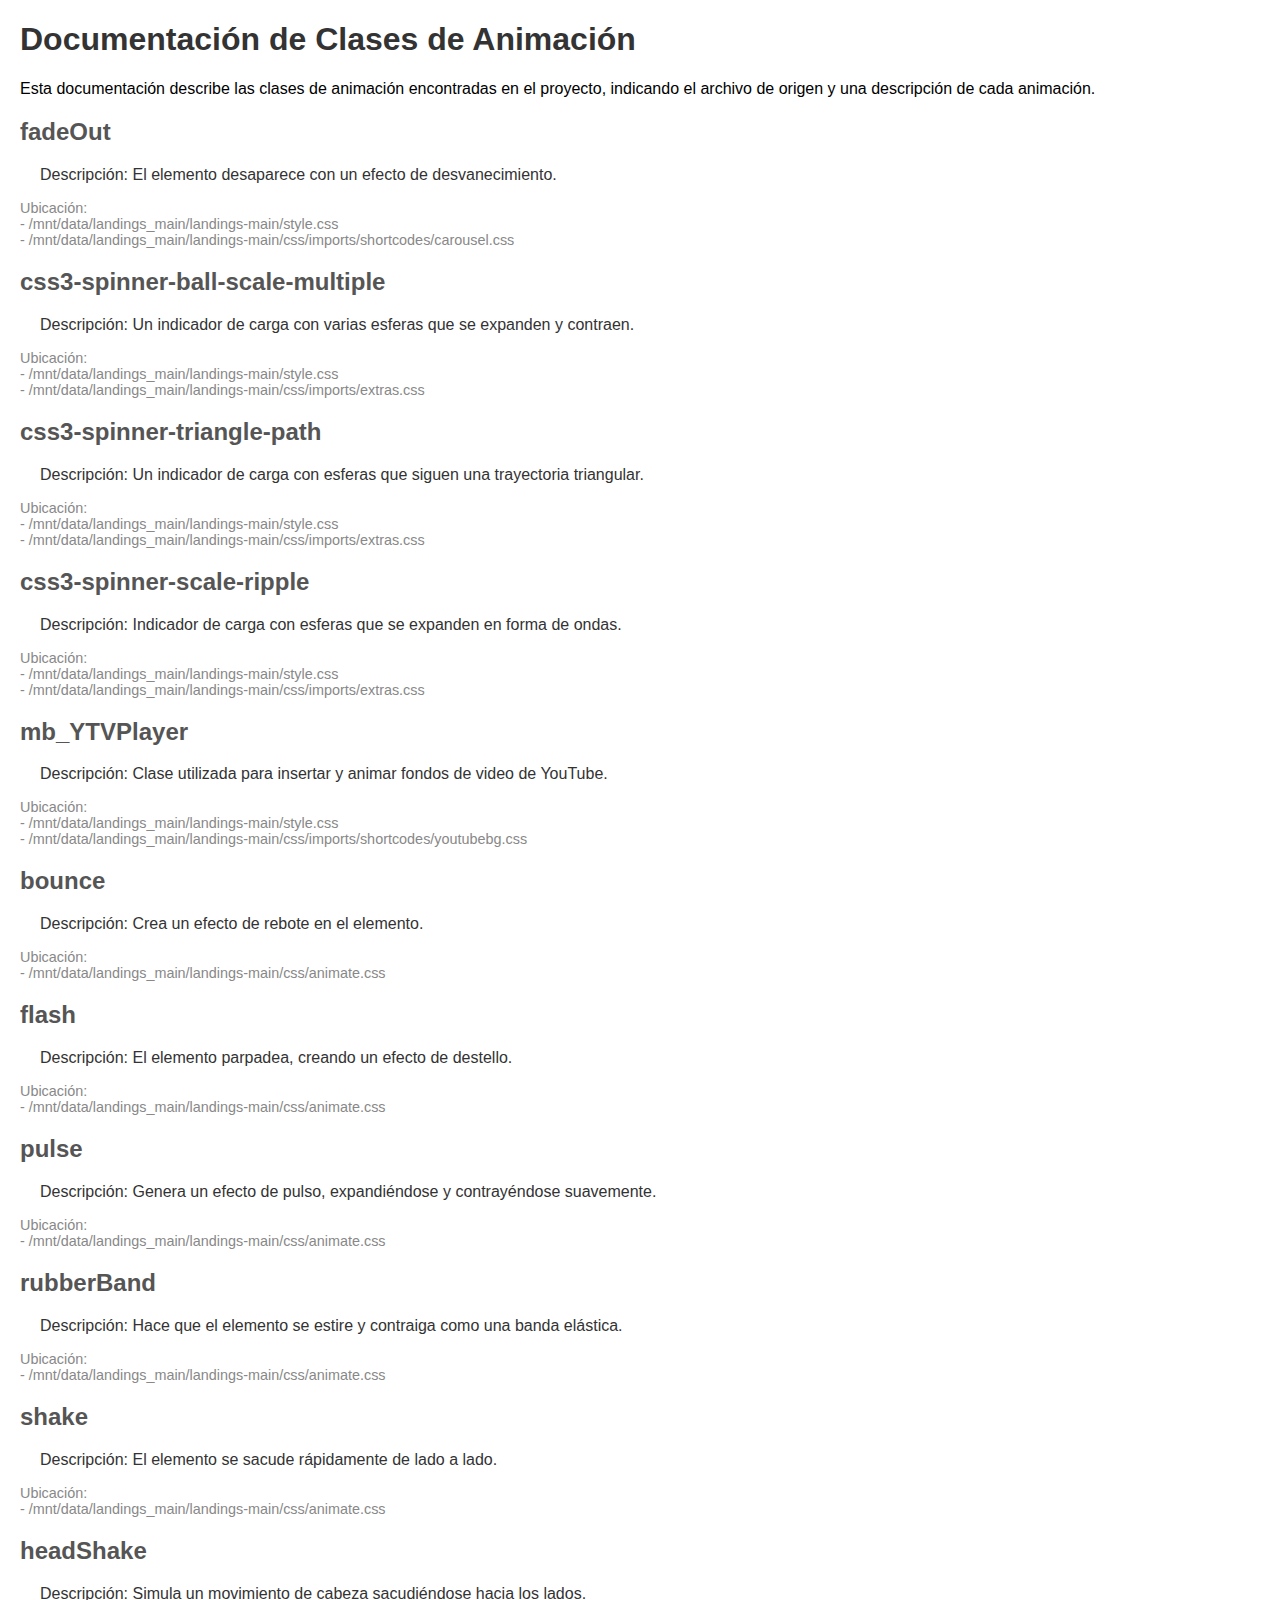
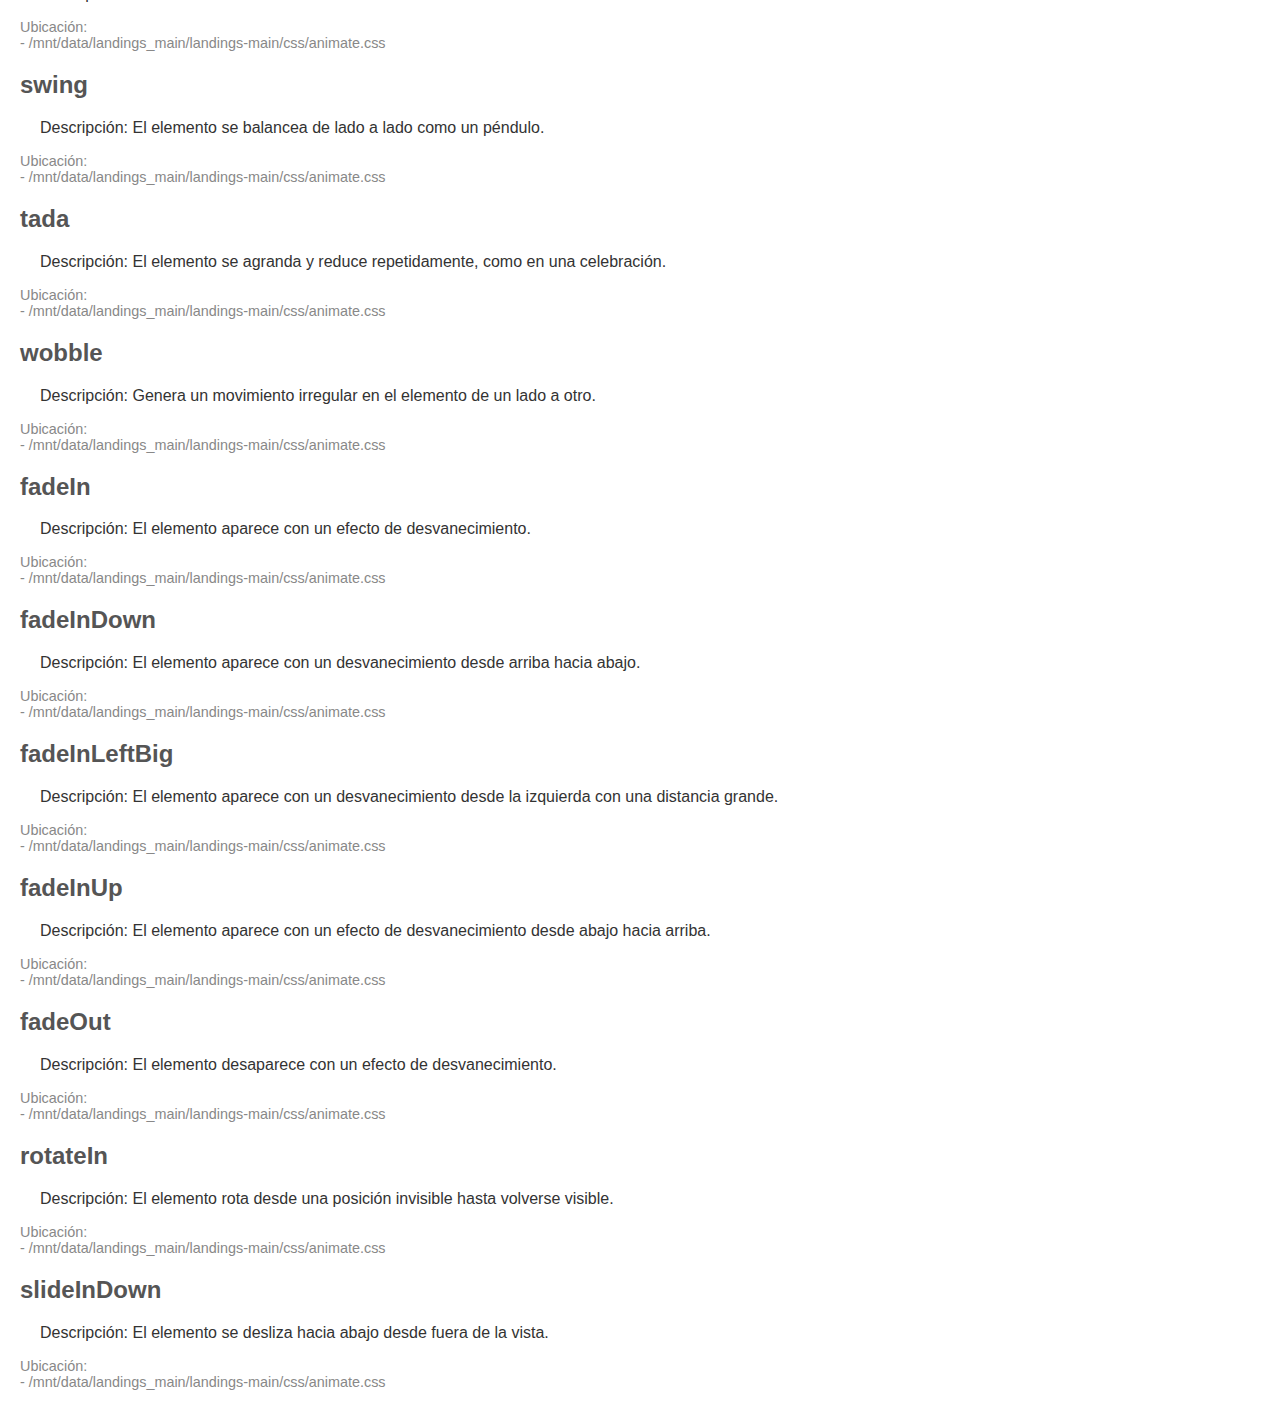
<file: documentation/animations.html>
<!DOCTYPE html>
<html lang="es">
<head>
    <meta charset="UTF-8">
    <meta name="viewport" content="width=device-width, initial-scale=1.0">
    <title>Documentación de Clases de Animación</title>
    <style>
        body { font-family: Arial, sans-serif; margin: 20px; }
        h1 { color: #333; }
        h2 { color: #555; margin-top: 20px; }
        .animation-class { margin-bottom: 15px; }
        .file-location { color: #888; font-size: 0.9em; }
        .description { margin-left: 20px; color: #333; }
    </style>
</head>
<body>

<h1>Documentación de Clases de Animación</h1>
<p>Esta documentación describe las clases de animación encontradas en el proyecto, indicando el archivo de origen y una descripción de cada animación.</p>
<div class='animation-class'>
    <h2>fadeOut</h2>
    <p class='description'>Descripción: El elemento desaparece con un efecto de desvanecimiento.</p>
    <p class='file-location'>Ubicación:
        <br> - /mnt/data/landings_main/landings-main/style.css
        <br> - /mnt/data/landings_main/landings-main/css/imports/shortcodes/carousel.css
    </p>
</div>
<div class='animation-class'>
    <h2>css3-spinner-ball-scale-multiple</h2>
    <p class='description'>Descripción: Un indicador de carga con varias esferas que se expanden y contraen.</p>
    <p class='file-location'>Ubicación:
        <br> - /mnt/data/landings_main/landings-main/style.css
        <br> - /mnt/data/landings_main/landings-main/css/imports/extras.css
    </p>
</div>
<div class='animation-class'>
    <h2>css3-spinner-triangle-path</h2>
    <p class='description'>Descripción: Un indicador de carga con esferas que siguen una trayectoria triangular.</p>
    <p class='file-location'>Ubicación:
        <br> - /mnt/data/landings_main/landings-main/style.css
        <br> - /mnt/data/landings_main/landings-main/css/imports/extras.css
    </p>
</div>
<div class='animation-class'>
    <h2>css3-spinner-scale-ripple</h2>
    <p class='description'>Descripción: Indicador de carga con esferas que se expanden en forma de ondas.</p>
    <p class='file-location'>Ubicación:
        <br> - /mnt/data/landings_main/landings-main/style.css
        <br> - /mnt/data/landings_main/landings-main/css/imports/extras.css
    </p>
</div>
<div class='animation-class'>
    <h2>mb_YTVPlayer</h2>
    <p class='description'>Descripción: Clase utilizada para insertar y animar fondos de video de YouTube.</p>
    <p class='file-location'>Ubicación:
        <br> - /mnt/data/landings_main/landings-main/style.css
        <br> - /mnt/data/landings_main/landings-main/css/imports/shortcodes/youtubebg.css
    </p>
</div>
<div class='animation-class'>
    <h2>bounce</h2>
    <p class='description'>Descripción: Crea un efecto de rebote en el elemento.</p>
    <p class='file-location'>Ubicación:
        <br> - /mnt/data/landings_main/landings-main/css/animate.css
    </p>
</div>
<div class='animation-class'>
    <h2>flash</h2>
    <p class='description'>Descripción: El elemento parpadea, creando un efecto de destello.</p>
    <p class='file-location'>Ubicación:
        <br> - /mnt/data/landings_main/landings-main/css/animate.css
    </p>
</div>
<div class='animation-class'>
    <h2>pulse</h2>
    <p class='description'>Descripción: Genera un efecto de pulso, expandiéndose y contrayéndose suavemente.</p>
    <p class='file-location'>Ubicación:
        <br> - /mnt/data/landings_main/landings-main/css/animate.css
    </p>
</div>
<div class='animation-class'>
    <h2>rubberBand</h2>
    <p class='description'>Descripción: Hace que el elemento se estire y contraiga como una banda elástica.</p>
    <p class='file-location'>Ubicación:
        <br> - /mnt/data/landings_main/landings-main/css/animate.css
    </p>
</div>
<div class='animation-class'>
    <h2>shake</h2>
    <p class='description'>Descripción: El elemento se sacude rápidamente de lado a lado.</p>
    <p class='file-location'>Ubicación:
        <br> - /mnt/data/landings_main/landings-main/css/animate.css
    </p>
</div>
<div class='animation-class'>
    <h2>headShake</h2>
    <p class='description'>Descripción: Simula un movimiento de cabeza sacudiéndose hacia los lados.</p>
    <p class='file-location'>Ubicación:
        <br> - /mnt/data/landings_main/landings-main/css/animate.css
    </p>
</div>
<div class='animation-class'>
    <h2>swing</h2>
    <p class='description'>Descripción: El elemento se balancea de lado a lado como un péndulo.</p>
    <p class='file-location'>Ubicación:
        <br> - /mnt/data/landings_main/landings-main/css/animate.css
    </p>
</div>
<div class='animation-class'>
    <h2>tada</h2>
    <p class='description'>Descripción: El elemento se agranda y reduce repetidamente, como en una celebración.</p>
    <p class='file-location'>Ubicación:
        <br> - /mnt/data/landings_main/landings-main/css/animate.css
    </p>
</div>
<div class='animation-class'>
    <h2>wobble</h2>
    <p class='description'>Descripción: Genera un movimiento irregular en el elemento de un lado a otro.</p>
    <p class='file-location'>Ubicación:
        <br> - /mnt/data/landings_main/landings-main/css/animate.css
    </p>
</div>
<div class='animation-class'>
    <h2>fadeIn</h2>
    <p class='description'>Descripción: El elemento aparece con un efecto de desvanecimiento.</p>
    <p class='file-location'>Ubicación:
        <br> - /mnt/data/landings_main/landings-main/css/animate.css
    </p>
</div>
<div class='animation-class'>
    <h2>fadeInDown</h2>
    <p class='description'>Descripción: El elemento aparece con un desvanecimiento desde arriba hacia abajo.</p>
    <p class='file-location'>Ubicación:
        <br> - /mnt/data/landings_main/landings-main/css/animate.css
    </p>
</div>
<div class='animation-class'>
    <h2>fadeInLeftBig</h2>
    <p class='description'>Descripción: El elemento aparece con un desvanecimiento desde la izquierda con una distancia grande.</p>
    <p class='file-location'>Ubicación:
        <br> - /mnt/data/landings_main/landings-main/css/animate.css
    </p>
</div>
<div class='animation-class'>
    <h2>fadeInUp</h2>
    <p class='description'>Descripción: El elemento aparece con un efecto de desvanecimiento desde abajo hacia arriba.</p>
    <p class='file-location'>Ubicación:
        <br> - /mnt/data/landings_main/landings-main/css/animate.css
    </p>
</div>
<div class='animation-class'>
    <h2>fadeOut</h2>
    <p class='description'>Descripción: El elemento desaparece con un efecto de desvanecimiento.</p>
    <p class='file-location'>Ubicación:
        <br> - /mnt/data/landings_main/landings-main/css/animate.css
    </p>
</div>
<div class='animation-class'>
    <h2>rotateIn</h2>
    <p class='description'>Descripción: El elemento rota desde una posición invisible hasta volverse visible.</p>
    <p class='file-location'>Ubicación:
        <br> - /mnt/data/landings_main/landings-main/css/animate.css
    </p>
</div>
<div class='animation-class'>
    <h2>slideInDown</h2>
    <p class='description'>Descripción: El elemento se desliza hacia abajo desde fuera de la vista.</p>
    <p class='file-location'>Ubicación:
        <br> - /mnt/data/landings_main/landings-main/css/animate.css
    </p>
</div>

</body>
</html>
</file>
